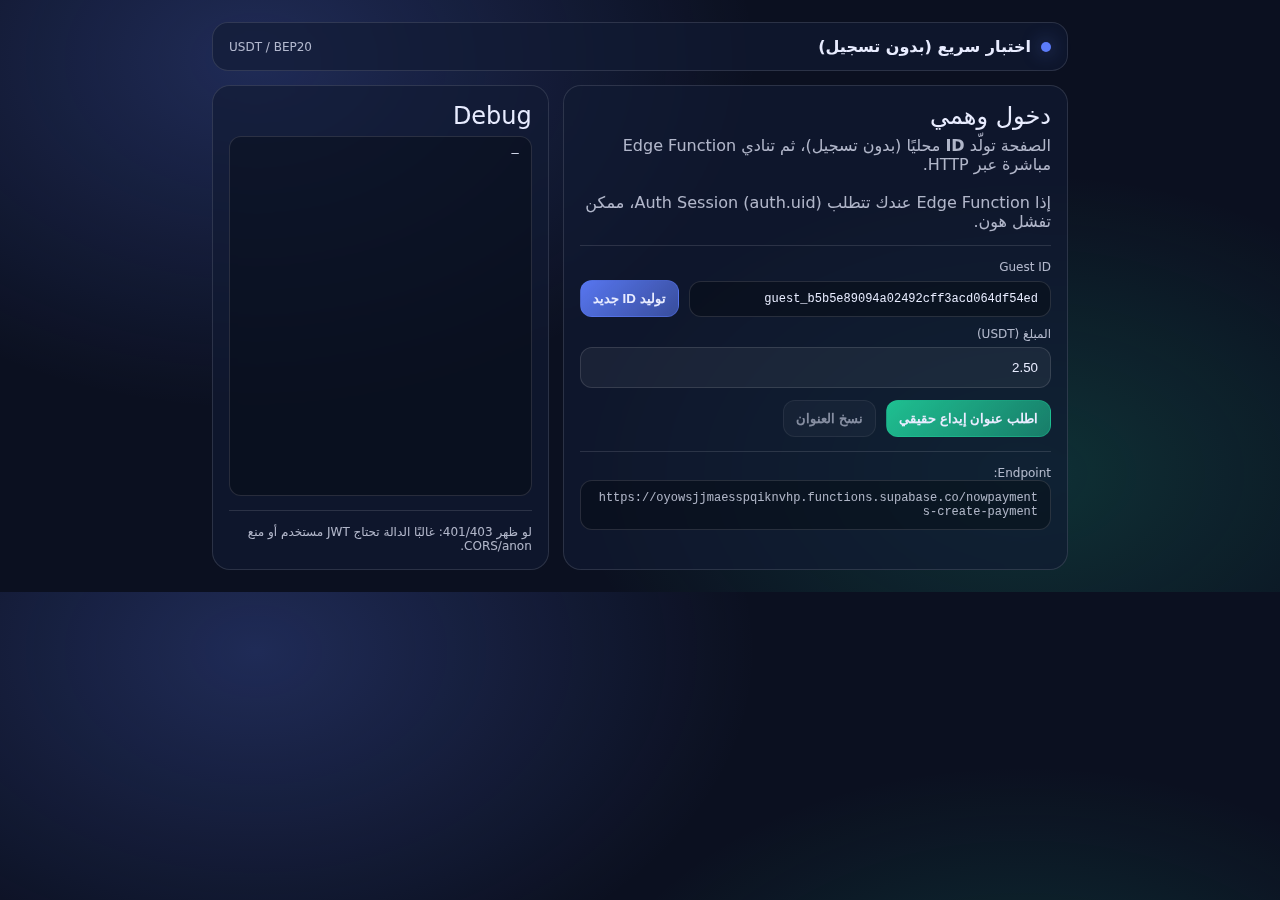
<file: index_guest.html>
<!doctype html>
<html lang="ar" dir="rtl">
<head>
  <meta charset="utf-8" />
  <meta name="viewport" content="width=device-width,initial-scale=1" />
  <title>اختبار (دخول وهمي) – NOWPayments</title>
  <style>
    :root{
      --bg:#0b1020; --text:#e8ecff; --muted:rgba(232,236,255,.75);
      --border:rgba(255,255,255,.12); --accent:#5c7cfa; --good:#20c997; --bad:#ff6b6b;
    }
    *{box-sizing:border-box}
    body{
      margin:0; font-family:system-ui,-apple-system,Segoe UI,Roboto,Arial,sans-serif;
      background: radial-gradient(1000px 700px at 20% 10%, rgba(92,124,250,.25), transparent 50%),
                  radial-gradient(900px 600px at 80% 80%, rgba(32,201,151,.18), transparent 50%),
                  var(--bg);
      color:var(--text);
    }
    .wrap{max-width:900px; margin:0 auto; padding:22px}
    .nav{
      display:flex; justify-content:space-between; align-items:center; gap:12px;
      padding:14px 16px; border:1px solid var(--border);
      background: rgba(17,26,51,.65); backdrop-filter: blur(10px);
      border-radius:16px;
    }
    .brand{display:flex; align-items:center; gap:10px; font-weight:900}
    .dot{width:10px;height:10px;border-radius:50%;background:var(--accent); box-shadow:0 0 18px rgba(92,124,250,.6)}
    .grid{display:grid; gap:14px; margin-top:14px}
    @media(min-width:900px){ .grid{grid-template-columns: 1.2fr .8fr} }
    .card{
      border:1px solid var(--border);
      background: rgba(17,26,51,.65); backdrop-filter: blur(10px);
      border-radius:18px; padding:16px;
    }
    .h1{font-size:24px; margin:0 0 6px}
    .muted{color:var(--muted)}
    .label{font-size:12px; color:var(--muted); margin:10px 0 6px}
    .input{
      width:100%; padding:12px; border-radius:12px;
      border:1px solid var(--border); background: rgba(255,255,255,.05);
      color:var(--text); outline:none;
    }
    .row{display:flex; gap:10px; flex-wrap:wrap; align-items:center}
    .btn{
      border:1px solid var(--border);
      background: rgba(255,255,255,.06);
      color:var(--text); padding:10px 12px; border-radius:12px;
      cursor:pointer; font-weight:800;
    }
    .btn.good{background: linear-gradient(135deg, rgba(32,201,151,.95), rgba(32,201,151,.55)); border-color: rgba(32,201,151,.35)}
    .btn.primary{background: linear-gradient(135deg, rgba(92,124,250,.95), rgba(92,124,250,.55)); border-color: rgba(92,124,250,.35)}
    .btn:disabled{opacity:.55; cursor:not-allowed}
    .code{
      font-family: ui-monospace,SFMono-Regular,Menlo,Monaco,Consolas,"Liberation Mono",monospace;
      font-size:12px; padding:10px 12px; border-radius:12px;
      border:1px solid var(--border); background: rgba(0,0,0,.28);
      word-break: break-all; overflow:auto;
    }
    hr{border:0; border-top:1px solid var(--border); margin:14px 0}
    .toast{
      position:fixed; right:16px; bottom:16px; max-width:380px;
      border:1px solid var(--border); background: rgba(17,26,51,.85);
      backdrop-filter: blur(10px); padding:12px; border-radius:16px; display:none;
    }
    .toast.show{display:block}
    .toast.good{border-color: rgba(32,201,151,.35)}
    .toast.bad{border-color: rgba(255,107,107,.35)}
  </style>
</head>
<body>
  <div class="wrap">
    <div class="nav">
      <div class="brand"><span class="dot"></span> اختبار سريع (بدون تسجيل)</div>
      <div class="muted" style="font-size:12px">USDT / BEP20</div>
    </div>

    <div class="grid">
      <div class="card">
        <div class="h1">دخول وهمي</div>
        <div class="muted">
          الصفحة تولّد <b>ID</b> محليًا (بدون تسجيل)، ثم تنادي Edge Function مباشرة عبر HTTP.
          <br><br>
          إذا Edge Function عندك تتطلب Auth Session (auth.uid)، ممكن تفشل هون.
        </div>

        <hr>

        <div class="label">Guest ID</div>
        <div class="row">
          <div id="guestId" class="code" style="flex:1">—</div>
          <button id="btnNewId" class="btn primary">توليد ID جديد</button>
        </div>

        <div class="label">المبلغ (USDT)</div>
        <input id="amount" class="input" type="number" min="0" step="0.01" value="2.50" />

        <div class="row" style="margin-top:12px">
          <button id="btnCreate" class="btn good">اطلب عنوان إيداع حقيقي</button>
          <button id="btnCopy" class="btn" disabled>نسخ العنوان</button>
        </div>

        <div id="payBox" style="display:none; margin-top:14px">
          <div class="label">عنوان الإيداع</div>
          <div id="address" class="code">—</div>

          <div class="label">Payment ID</div>
          <div id="paymentId" class="code">—</div>

          <div class="label">QR</div>
          <div id="qrcode" class="card" style="padding:12px; display:inline-block"></div>
        </div>

        <hr>
        <div class="muted" style="font-size:12px">
          Endpoint:
          <div class="code">https://oyowsjjmaesspqiknvhp.functions.supabase.co/nowpayments-create-payment</div>
        </div>
      </div>

      <div class="card">
        <div class="h1">Debug</div>
        <div id="debug" class="code" style="min-height:360px">—</div>
        <hr>
        <div class="muted" style="font-size:12px">
          لو ظهر 401/403: غالبًا الدالة تحتاج JWT مستخدم أو منع CORS/anon.
        </div>
      </div>
    </div>
  </div>

  <div id="toast" class="toast"></div>

  <script>
    const SUPABASE_ANON = "eyJhbGciOiJIUzI1NiIsInR5cCI6IkpXVCJ9.eyJpc3MiOiJzdXBhYmFzZSIsInJlZiI6Im95b3dzamptYWVzc3BxaWtudmhwIiwicm9sZSI6ImFub24iLCJpYXQiOjE3NjU4MTE4NzcsImV4cCI6MjA4MTM4Nzg3N30.aBo32xNG_dh1QD7NBI4N6jhYFLY42Xyxer2DNXxJi-w";
    const FN_URL = "https://oyowsjjmaesspqiknvhp.functions.supabase.co/nowpayments-create-payment";

    const $ = (s)=>document.querySelector(s);
    const logEl = $("#debug");
    function log(msg){
      const now = new Date().toLocaleString();
      logEl.textContent = (logEl.textContent==="—"?"":logEl.textContent+"\\n") + `[${now}] ${msg}`;
      logEl.scrollTop = logEl.scrollHeight;
    }
    function toast(msg, type="good"){
      const el = $("#toast");
      el.textContent = msg;
      el.className = "toast show " + (type==="bad"?"bad":"good");
      clearTimeout(window.__t);
      window.__t = setTimeout(()=> el.className="toast", 3200);
    }
    async function copy(text){
      try{ await navigator.clipboard.writeText(text); toast("Copied!"); }
      catch{ toast("Copy failed", "bad"); }
    }
    function gid(){
      const s = crypto.getRandomValues(new Uint8Array(16));
      const hex = [...s].map(b=>b.toString(16).padStart(2,"0")).join("");
      return "guest_" + hex;
    }
    function normalize(data){
      return {
        paymentId: data?.payment_id ?? data?.paymentId ?? data?.id ?? data?.invoice_id ?? "—",
        address: data?.pay_address ?? data?.address ?? data?.payAddress ?? data?.wallet_address ?? "—",
      };
    }

    async function ensureQr(){
      if (window.QRCode) return;
      await new Promise((res, rej)=>{
        const s = document.createElement("script");
        s.src="https://cdn.jsdelivr.net/npm/qrcodejs@1.0.0/qrcode.min.js";
        s.onload=res; s.onerror=rej;
        document.head.appendChild(s);
      });
    }

    function setId(newId){
      localStorage.setItem("guest_id", newId);
      $("#guestId").textContent = newId;
    }

    $("#btnNewId").addEventListener("click", ()=> setId(gid()));

    $("#btnCreate").addEventListener("click", async ()=>{
      const amount = Number($("#amount").value || 0);
      if(!amount || amount <= 0) return toast("اكتب مبلغ صحيح", "bad");

      $("#btnCreate").disabled = true;
      $("#payBox").style.display = "none";
      $("#btnCopy").disabled = true;

      const guestId = localStorage.getItem("guest_id") || gid();
      setId(guestId);

      try{
        log("POST " + FN_URL + " amount=" + amount + " guest_id=" + guestId);

        const res = await fetch(FN_URL, {
          method: "POST",
          headers: {
            "Content-Type": "application/json",
            "apikey": SUPABASE_ANON,
            "Authorization": "Bearer " + SUPABASE_ANON
          },
          body: JSON.stringify({
            amount,
            currency: "USDT",
            network: "BEP20",
            guest_id: guestId
          })
        });

        const text = await res.text();
        let data = null;
        try { data = JSON.parse(text); } catch { data = { raw: text }; }

        if(!res.ok){
          log("HTTP " + res.status + " => " + text);
          toast("فشل (HTTP " + res.status + ")", "bad");
          return;
        }

        const p = normalize(data);
        $("#address").textContent = p.address;
        $("#paymentId").textContent = p.paymentId;
        $("#payBox").style.display = "block";
        $("#btnCopy").disabled = (p.address === "—");

        await ensureQr();
        const qrBox = $("#qrcode");
        qrBox.innerHTML = "";
        new window.QRCode(qrBox, { text: p.address, width: 180, height: 180 });

        log("OK => " + JSON.stringify(data));
        toast("تم توليد عنوان الإيداع");
      } catch(e){
        log("Error: " + (e?.message || e));
        toast("Error: " + (e?.message || e), "bad");
      } finally {
        $("#btnCreate").disabled = false;
      }
    });

    $("#btnCopy").addEventListener("click", async ()=>{
      const addr = $("#address").textContent.trim();
      if(addr && addr !== "—") await copy(addr);
    });

    // init
    setId(localStorage.getItem("guest_id") || gid());
  </script>
</body>
</html>
</file>
